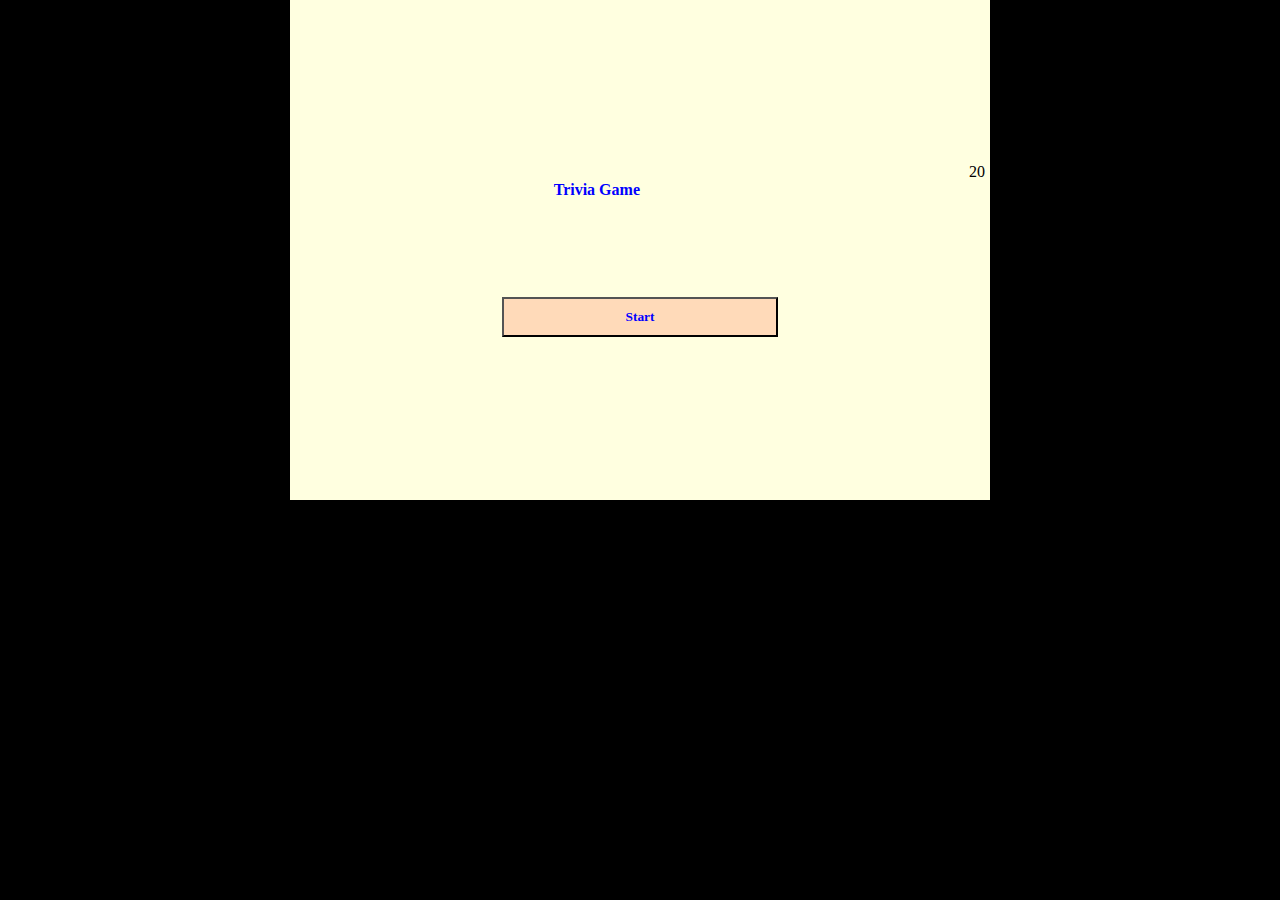
<file: index.html>
<!DOCTYPE html>
<html lang="en">
<head>
    <meta charset="UTF-8">
    <meta name="viewport" content="width=device-width, initial-scale=1.0">
    <meta http-equiv="X-UA-Compatible" content="ie=edge">
    
    <link rel="stylesheet" href="assets/css/style.css">
    
    
    
</head>
<body>
   
    
   <div class="container">
        
            <div id="displayTimer" class="displaytimer"> 20 </div>
                <div h1 class="title"> Trivia Game</div><br/> 
            <div id="questions-container" class="hide">
           <div id="question">Questions</div>
           <div id="answer-buttons" class="btn-grid">
               <button class="btn"></button>
               <button class="btn"></button>
               <button class="btn"></button>
               <button class="btn"></button>
           </div>
       </div>
        <div class="controls">
            <button type="button" id="start-Btn" class="start-btn btn">Start</button>
            <button type="button" id="next-Btn" class="next-btn btn hide">Next</button>
        </div>
    </div>

  

   
   
   
   
   
   
   <script src="assets/javascript/app.js"></script>
</body>
</html>
</file>
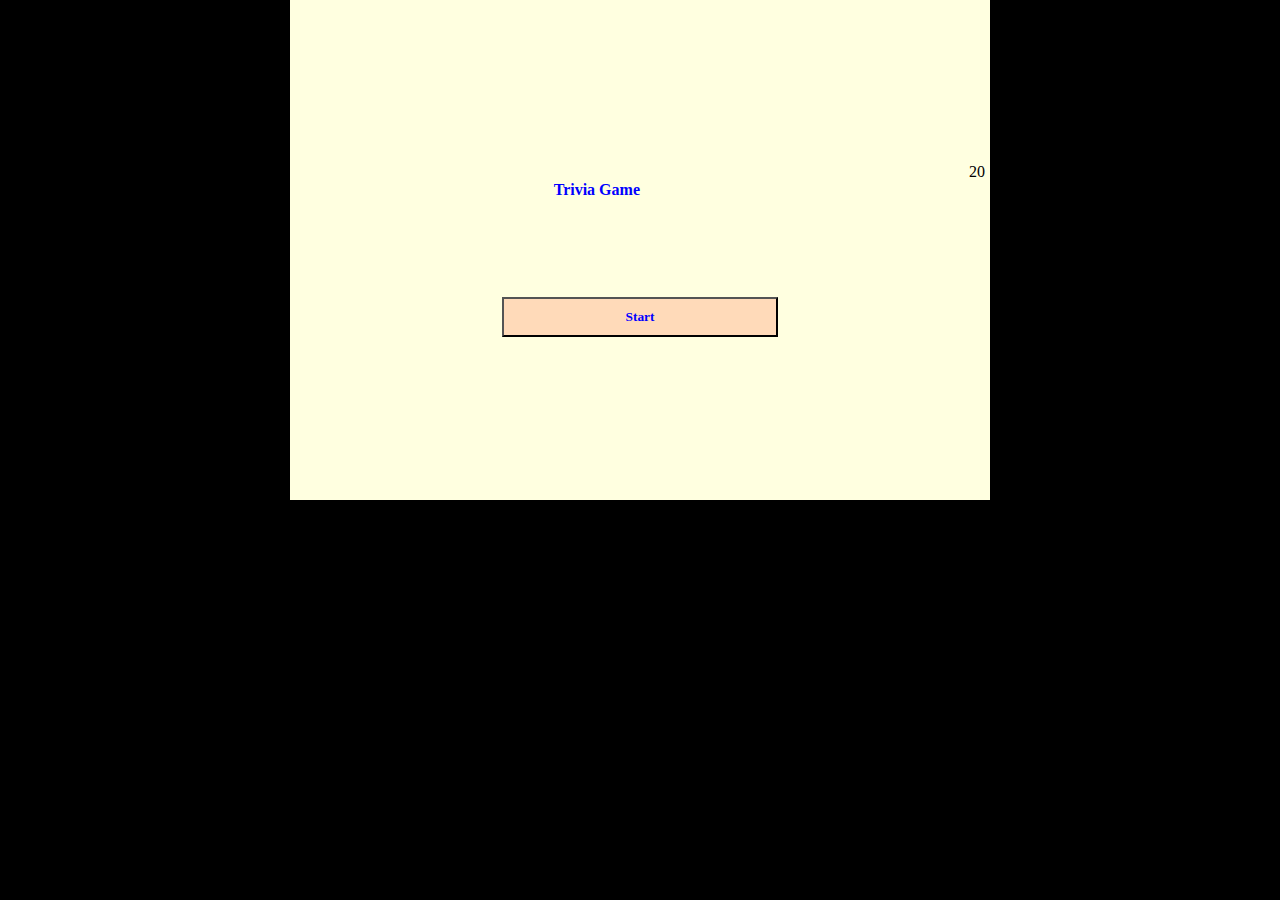
<file: assets/index.html>
<!DOCTYPE html>
<html lang="en">
<head>
    <meta charset="UTF-8">
    <meta name="viewport" content="width=device-width, initial-scale=1.0">
    <meta http-equiv="X-UA-Compatible" content="ie=edge">
    
    <link rel="stylesheet" href="css/style.css">
    
    
    
</head>
<body>
   
    
   <div class="container">
        
            <div id="displayTimer" class="displaytimer"> 20 </div>
                <div h1 class="title"> Trivia Game</div><br/> 
            <div id="questions-container" class="hide">
           <div id="question">Questions</div>
           <div id="answer-buttons" class="btn-grid">
               <button class="btn"></button>
               <button class="btn"></button>
               <button class="btn"></button>
               <button class="btn"></button>
           </div>
       </div>
        <div class="controls">
            <button type="button" id="start-Btn" class="start-btn btn">Start</button>
            <button type="button" id="next-Btn" class="next-btn btn hide">Next</button>
        </div>
    </div>

  

   
   
   
   
   
   
   <script src="javascript/app.js"></script>
</body>
</html>
</file>
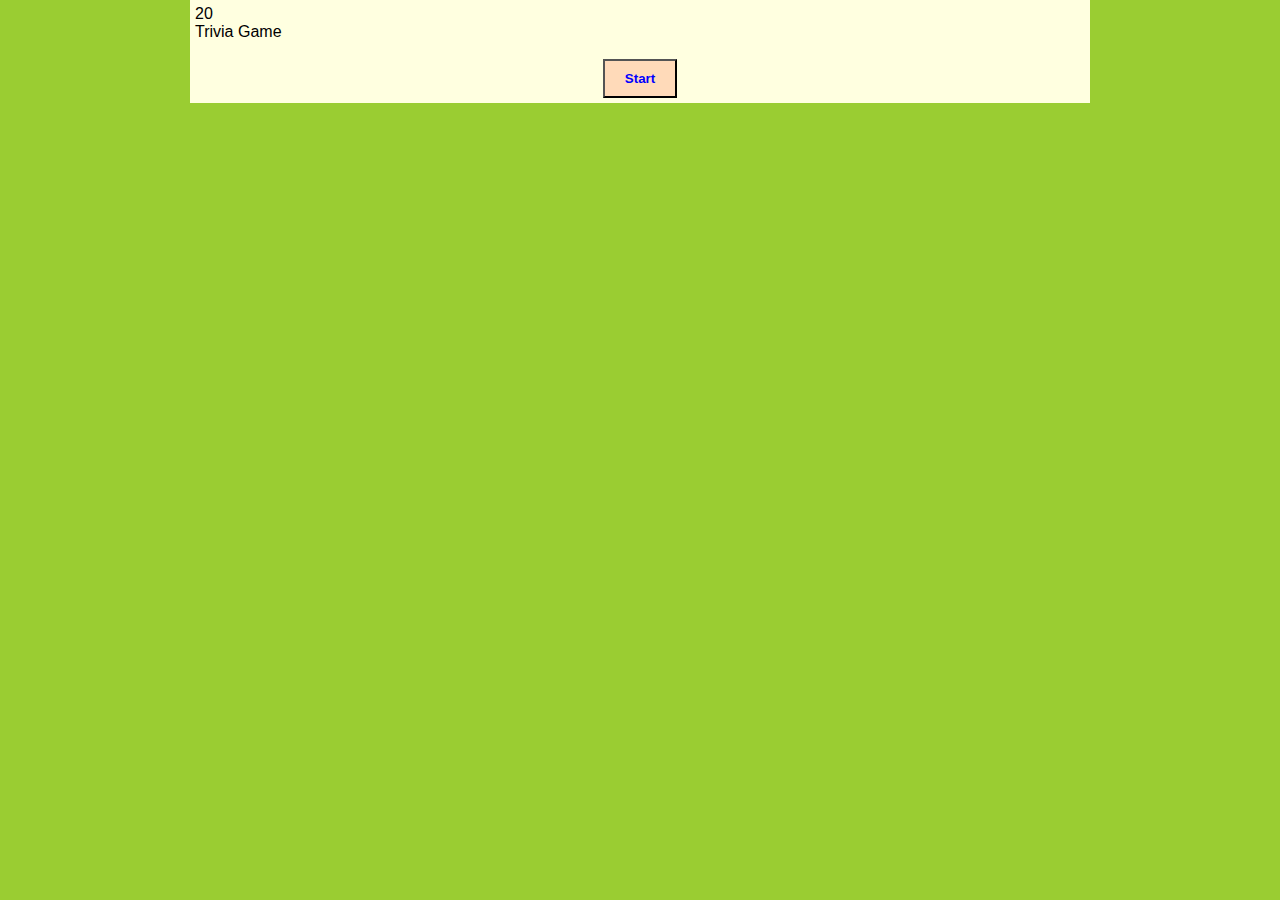
<file: assets/javascript/index.html>
<!DOCTYPE html>
<html lang="en">
<head>
    <meta charset="UTF-8">
    <meta name="viewport" content="width=device-width, initial-scale=1.0">
    <meta http-equiv="X-UA-Compatible" content="ie=edge">
    
    <link rel="stylesheet" href="style.css">
    
    
    
</head>
<body>
   
    
   <div class="container">
        
            <div id="displayTimer" class="displaytimer"> 20 </div>
                <div h1 class="title"> Trivia Game</div><br/> 
            <div id="questions-container" class="hide">
           <div id="question">Questions</div>
           <div id="answer-buttons" class="btn-grid">
               <button class="btn"></button>
               <button class="btn"></button>
               <button class="btn"></button>
               <button class="btn"></button>
           </div>
       </div>
        <div class="controls">
            <button type="button" id="start-Btn" class="start-btn btn">Start</button>
            <button type="button" id="next-Btn" class="next-btn btn hide">Next</button>
        </div>
    </div>

  

   
   
   
   
   
   
   <script src="app.js"></script>
</body>
</html>
</file>
<file: assets/css/style.css>
*, *::before, *::after{
     box-sizing: border-box;
     font-family: 'Franklin Gothic Medium';

}


:root{
     --hue-neutral:200;
     --hue-wrong:0;
     --hue-correct: 120;

}

body {

padding: 0;
margin: 0;
display: flex;
justify-content:center;
align-items: center;
background-color: black;
}


body.correct{
     --hue:var(--hue-correct);
}

body.wrong{
     --hue: var(--hue-wrong);
}


.container{
      width: 700px;
      height: 500px;
      background-color: lightyellow;
      padding: 5px;
      align-content: center;
      justify-content: center;


}


.btn-grid{
     display: grid;
     transition:0.3s;
     
     
}

.btn{
     color: blue;
     background-color: peachpuff;

}

.btn:hover{
     border-color: black;
}

.start-btn, .next-btn{
     width: 40%;
     height: 30%;
     font-size: 2 rem;
     font-weight: bold;
     padding: 10px 20px;
     align-items: center;
}

.controls{
     display: flex;
     justify-content: center;
     align-items: center;
}

.hide{
     display: none;
}

.displayTimer {
    text-align: center;
     font: 25px;

}


.title{
     font-weight: bold;
     width: 50%;
     height: 20%;
     color: blue;
     text-align: right;
}


.displaytimer{
     text-align: right;
     
}
</file>
<file: assets/javascript/style.css>
*, *::before, *::after{
     box-sizing: border-box;
     font-family: Arial;

}


:root{
     --hue-neutral:200;
     --hue-wrong:0;
     --hue-correct: 120;

}

body {

padding: 0;
margin: 0;
display: flex;
justify-content:center;
align-items: center;
background-color: yellowgreen;
}


body.correct{
     --hue:var(--hue-correct);
}

body.wrong{
     --hue: var(--hue-wrong);
}


.container{
      width: 900px;
      background-color: lightyellow;
      padding: 5px;

}


.btn-grid{
     display: grid;
     transition:0.3s;
     
}

.btn{
     color: blue;
     background-color: peachpuff;

}

.btn:hover{
     border-color: black;
}

.start-btn, .next-btn{
     font-size: 2 rem;
     font-weight: bold;
     padding: 10px 20px;
}

.controls{
     display: flex;
     justify-content: center;
     align-items: center;
}

.hide{
     display: none;
}
</file>
